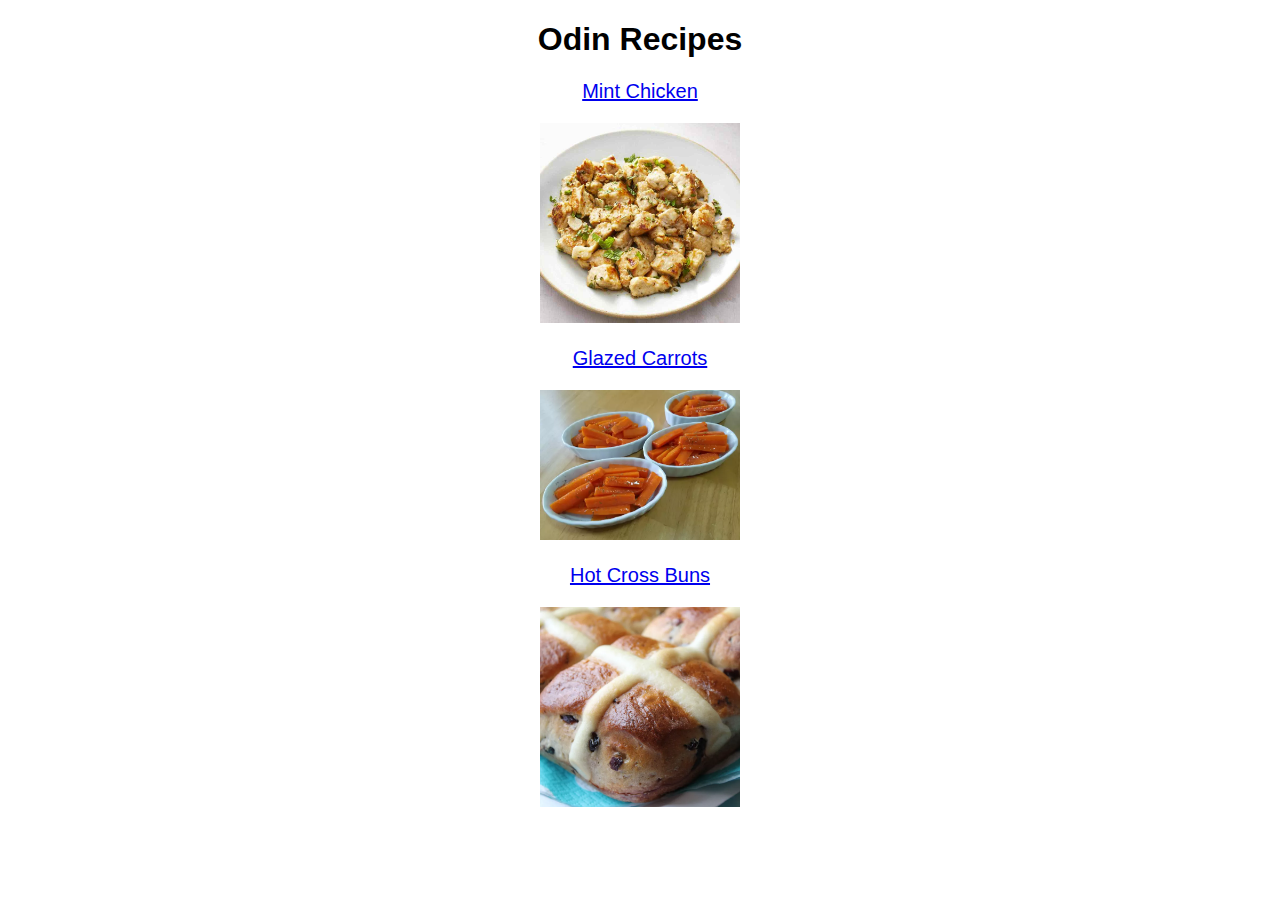
<file: index.html>
<!DOCTYPE html>
<html lang="en">
    <head>
        <meta charset="UTF-8">
        <link rel="stylesheet" href="style.css">
        <title>Odin Recipes</title>
    </head>

    <body>
        <h1 class="center">Odin Recipes</h1>

        <p class="center link-font"><a href="recipes/mint-chicken.html">Mint Chicken</a></p>
        <p class="center"><a href="recipes/mint-chicken.html"><img class="thumbnail" src="img/mint_chicken.jpg" alt="Mint Chicken"></a></p>
        
        <p class="center link-font"><a href="recipes/glazed-carrots.html">Glazed Carrots</a></p>
        <p class="center"><a href="recipes/glazed-carrots.html"><img class="thumbnail" src="img/glazed_carrots.webp" alt="Glazed Carrots"></a></p>
        
        <p class="center link-font"><a href="recipes/hot-cross-buns.html">Hot Cross Buns</a></p>
        <p class="center"><a href="recipes/hot-cross-buns.html"><img class="thumbnail" src="img/hot_cross_buns.webp" alt="Hot Cross Buns"></a></p>
        </body>
</html>
</file>
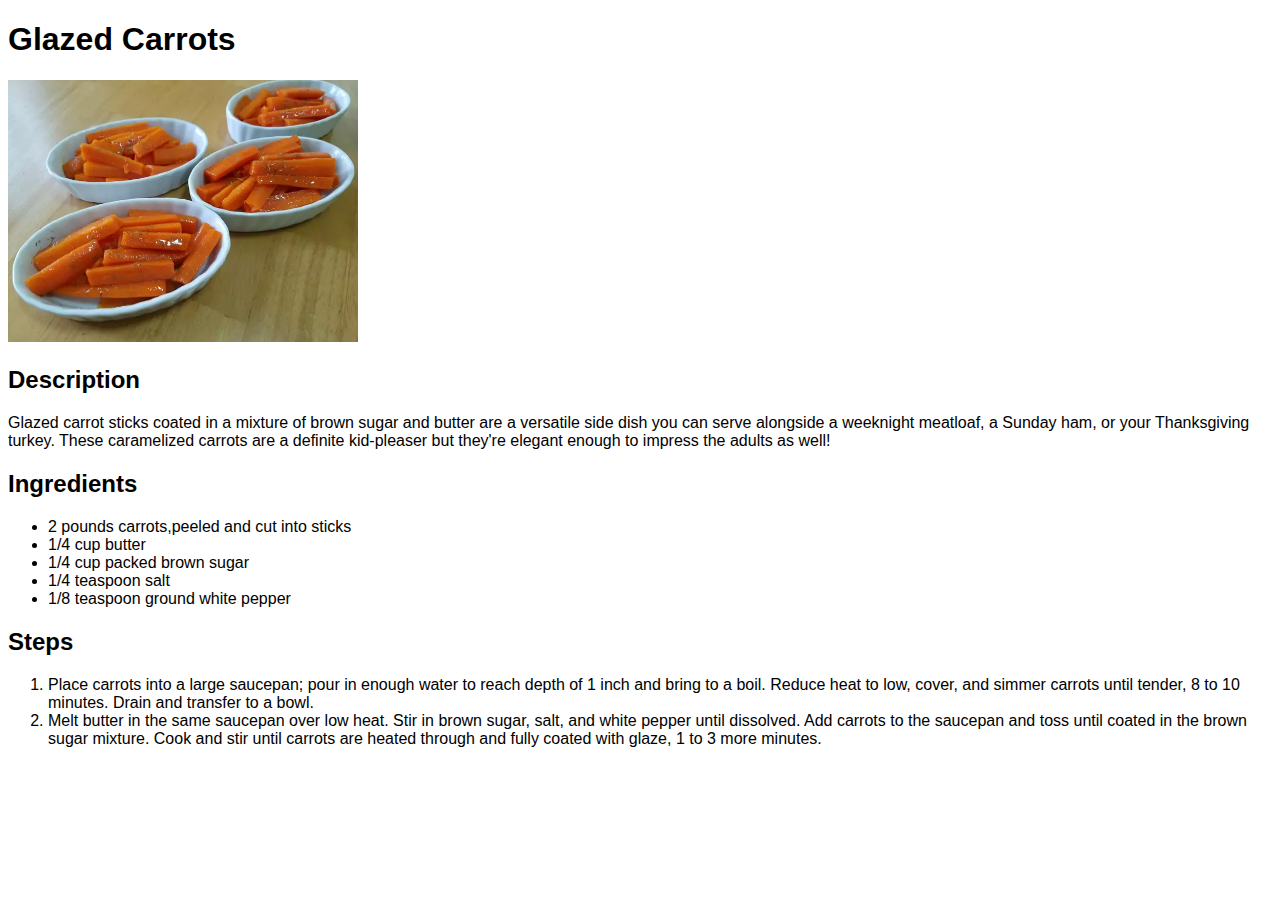
<file: recipes/glazed-carrots.html>
<!DOCTYPE html>
<html lang="en">
    <head>
        <meta charset="UTF-8">
        <link rel="stylesheet" href="../style.css">
        <title>Glazed Carrots</title>
    </head>

    <body>
        <h1>Glazed Carrots</h1>
        <img src="../img/glazed_carrots.webp" alt="Glazed Carrots">

        <h2>Description</h2>
        <p>Glazed carrot sticks coated in a mixture of brown sugar and butter are a versatile side dish you can serve alongside a weeknight meatloaf, a Sunday ham, or your Thanksgiving turkey. These caramelized carrots are a definite kid-pleaser but they're elegant enough to impress the adults as well!</p>

        <h2>Ingredients</h2>
        <ul>
            <li>2 pounds carrots,peeled and cut into sticks</li>
            <li>1/4 cup butter</li>
            <li>1/4 cup packed brown sugar</li>
            <li>1/4 teaspoon salt</li>
            <li>1/8 teaspoon ground white pepper</li>
        </ul>

        <h2>Steps</h2>
        <ol>
            <li>Place carrots into a large saucepan; pour in enough water to reach depth of 1 inch and bring to a boil. Reduce heat to low, cover, and simmer carrots until tender, 8 to 10 minutes. Drain and transfer to a bowl.</li>
            <li>Melt butter in the same saucepan over low heat. Stir in brown sugar, salt, and white pepper until dissolved. Add carrots to the saucepan and toss until coated in the brown sugar mixture. Cook and stir until carrots are heated through and fully coated with glaze, 1 to 3 more minutes.</li>
        </ol>
    </body>
</html>
</file>
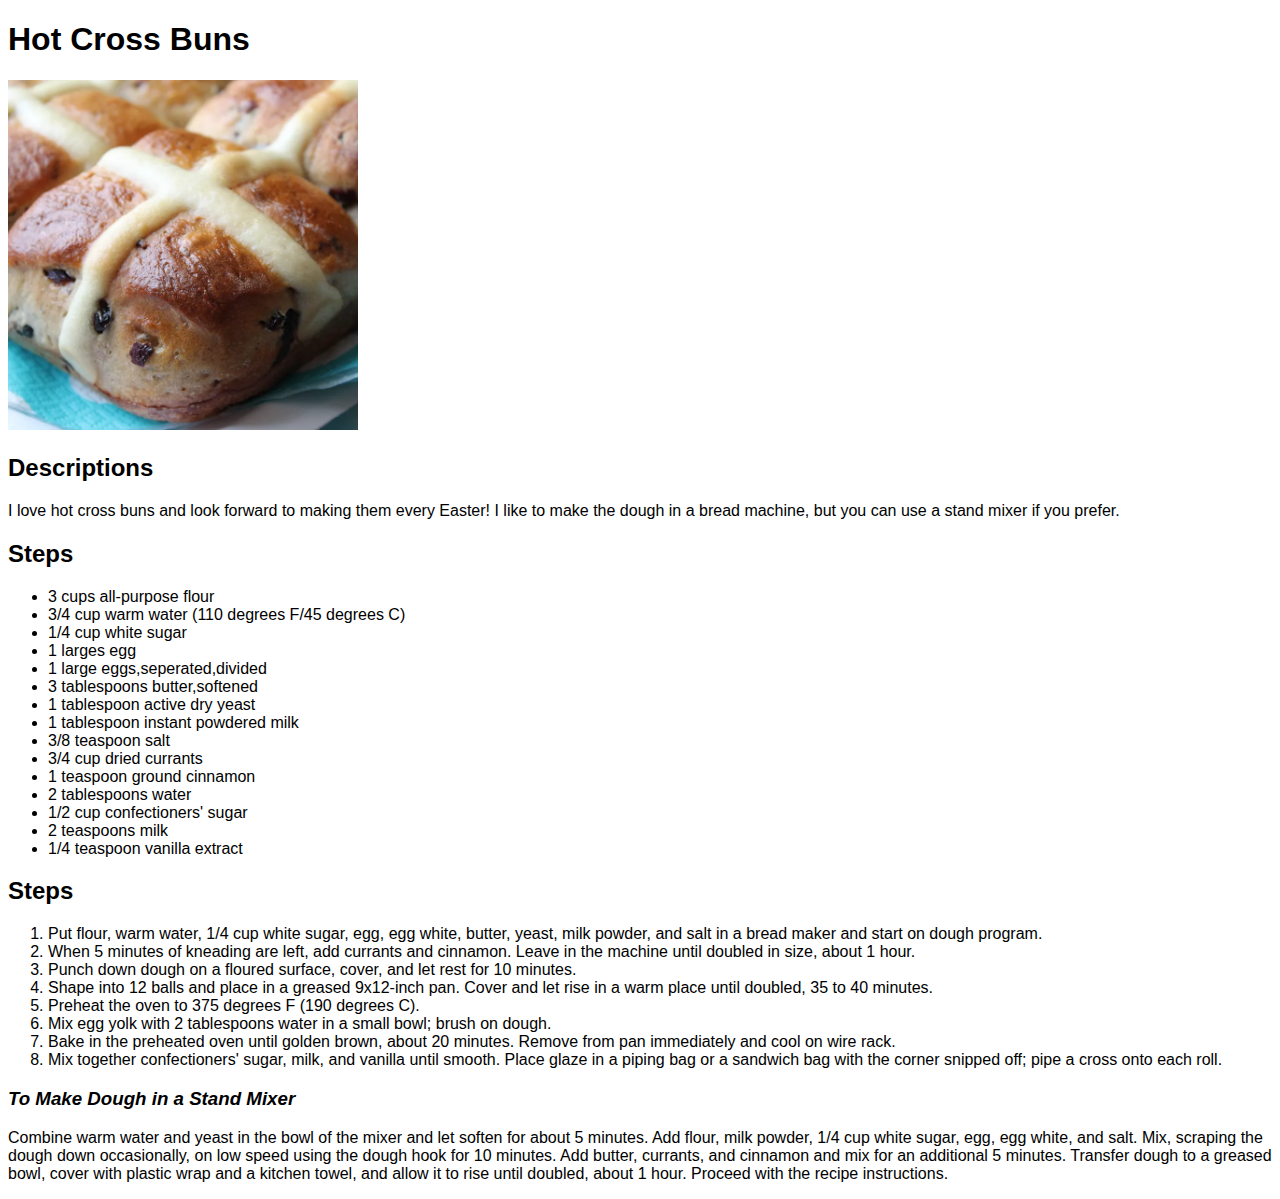
<file: recipes/hot-cross-buns.html>
<!DOCTYPE html>
<html lang="en">
    <head>
        <meta charset="UTF-8">
        <link rel="stylesheet" href="../style.css">
        <title>Hot Cross Buns</title>
    </head>

    <body>
        <h1>Hot Cross Buns</h1>
        <img src="../img/hot_cross_buns.webp" alt="Hot Cross Buns">

        <h2>Descriptions</h2>
        <p>I love hot cross buns and look forward to making them every Easter! I like to make the dough in a bread machine, but you can use a stand mixer if you prefer.</p>
    
        <h2>Steps</h2>
        <ul>
            <li>3 cups all-purpose flour</li>
            <li>3/4 cup warm water (110 degrees F/45 degrees C)</li>
            <li>1/4 cup white sugar</li>
            <li>1 larges egg</li>
            <li>1 large eggs,seperated,divided</li>
            <li>3 tablespoons butter,softened</li>
            <li>1 tablespoon active dry yeast</li>
            <li>1 tablespoon instant powdered milk</li>
            <li>3/8 teaspoon salt</li>
            <li>3/4 cup dried currants</li>
            <li>1 teaspoon ground cinnamon</li>
            <li>2 tablespoons water</li>
            <li>1/2 cup confectioners' sugar</li>
            <li>2 teaspoons milk</li>
            <li>1/4 teaspoon vanilla extract</li>
        </ul>

        <h2>Steps</h2>
        <ol>
            <li>Put flour, warm water, 1/4 cup white sugar, egg, egg white, butter, yeast, milk powder, and salt in a bread maker and start on dough program.</li>
            <li>When 5 minutes of kneading are left, add currants and cinnamon. Leave in the machine until doubled in size, about 1 hour.</li>
            <li>Punch down dough on a floured surface, cover, and let rest for 10 minutes.</li>
            <li>Shape into 12 balls and place in a greased 9x12-inch pan. Cover and let rise in a warm place until doubled, 35 to 40 minutes.</li>
            <li>Preheat the oven to 375 degrees F (190 degrees C).</li>
            <li>Mix egg yolk with 2 tablespoons water in a small bowl; brush on dough.</li>
            <li>Bake in the preheated oven until golden brown, about 20 minutes. Remove from pan immediately and cool on wire rack.</li>
            <li>Mix together confectioners' sugar, milk, and vanilla until smooth. Place glaze in a piping bag or a sandwich bag with the corner snipped off; pipe a cross onto each roll.</li>
        </ol>

        <h3><em>To Make Dough in a Stand Mixer</em></h3>
        <p>Combine warm water and yeast in the bowl of the mixer and let soften for about 5 minutes. Add flour, milk powder, 1/4 cup white sugar, egg, egg white, and salt. Mix, scraping the dough down occasionally, on low speed using the dough hook for 10 minutes. Add butter, currants, and cinnamon and mix for an additional 5 minutes. Transfer dough to a greased bowl, cover with plastic wrap and a kitchen towel, and allow it to rise until doubled, about 1 hour. Proceed with the recipe instructions.</p>
    </body>
</html>
</file>
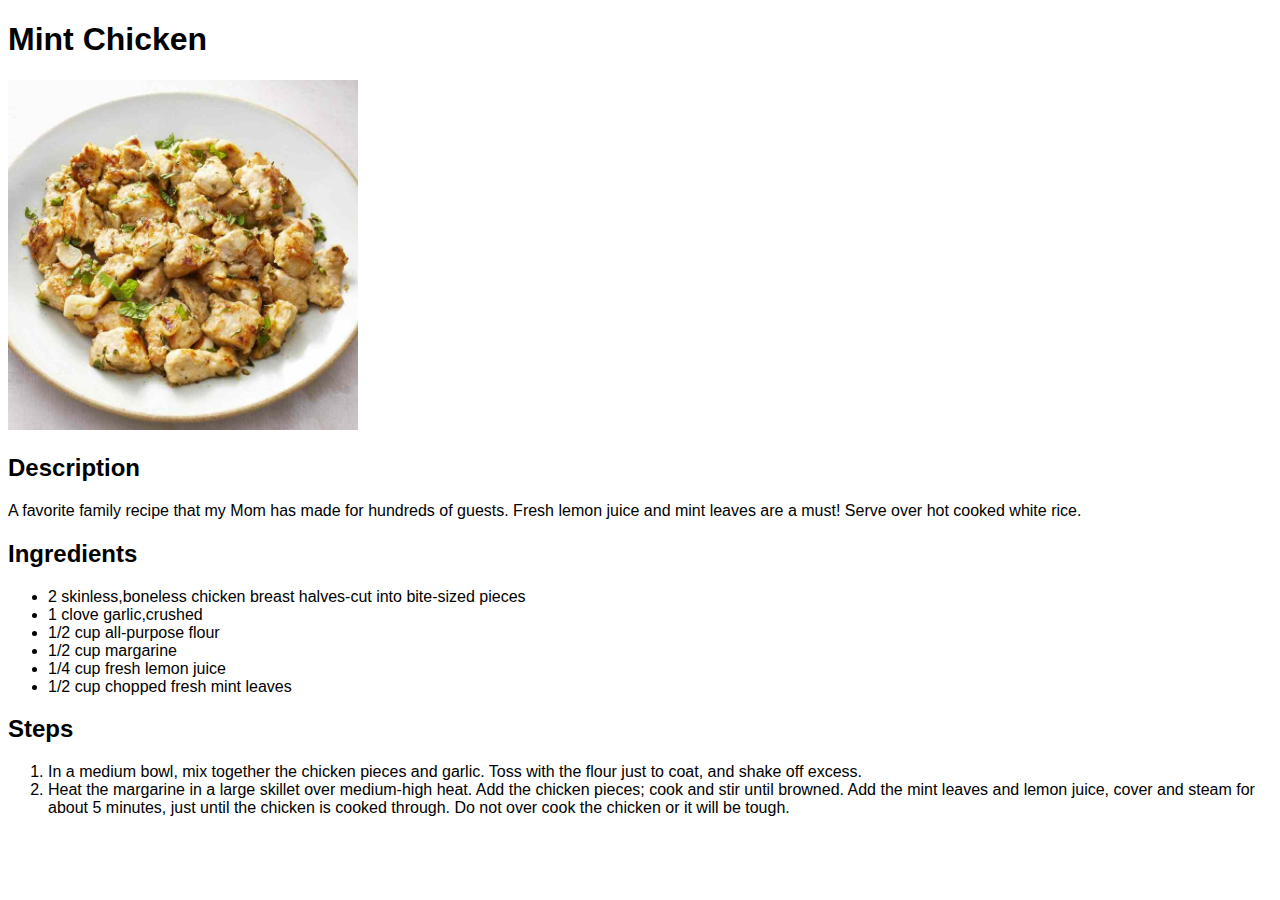
<file: recipes/mint-chicken.html>
<!DOCTYPE html>
<html lang="en">
<head>
    <meta charset="UTF-8">
    <link rel="stylesheet" href="../style.css">
    <title>Mint Chicken</title>
</head>

<body>
    <h1>Mint Chicken</h1>    
    <img src="../img/mint_chicken.jpg" alt="Mint Chicken">
    
    <h2>Description</h2>
    <p>A favorite family recipe that my Mom has made for hundreds of guests. Fresh lemon juice and mint leaves are a must! Serve over hot cooked white rice.</p>
    
    <h2>Ingredients</h2>
    <ul>
        <li>2 skinless,boneless chicken breast halves-cut into bite-sized pieces</li>
        <li>1 clove garlic,crushed</li>
        <li>1/2 cup all-purpose flour</li>
        <li>1/2 cup margarine</li>
        <li>1/4 cup fresh lemon juice</li>
        <li>1/2 cup chopped fresh mint leaves</li>
    </ul>

    <h2>Steps</h2>
    <ol>
        <li>In a medium bowl, mix together the chicken pieces and garlic. Toss with the flour just to coat, and shake off excess.</li>
        <li>Heat the margarine in a large skillet over medium-high heat. Add the chicken pieces; cook and stir until browned. Add the mint leaves and lemon juice, cover and steam for about 5 minutes, just until the chicken is cooked through. Do not over cook the chicken or it will be tough.</li>
    </ol>
</body>
</html>
</file>
<file: style.css>
* {
    font-family: Verdana, Helvetica, sans-serif;
}

img {
    height: auto;
    width: 350px;
}

.center {
    text-align: center;
}

.link-font {
    font-size: 20px;
}

.thumbnail {
    height: auto;
    width: 200px;
}
</file>
